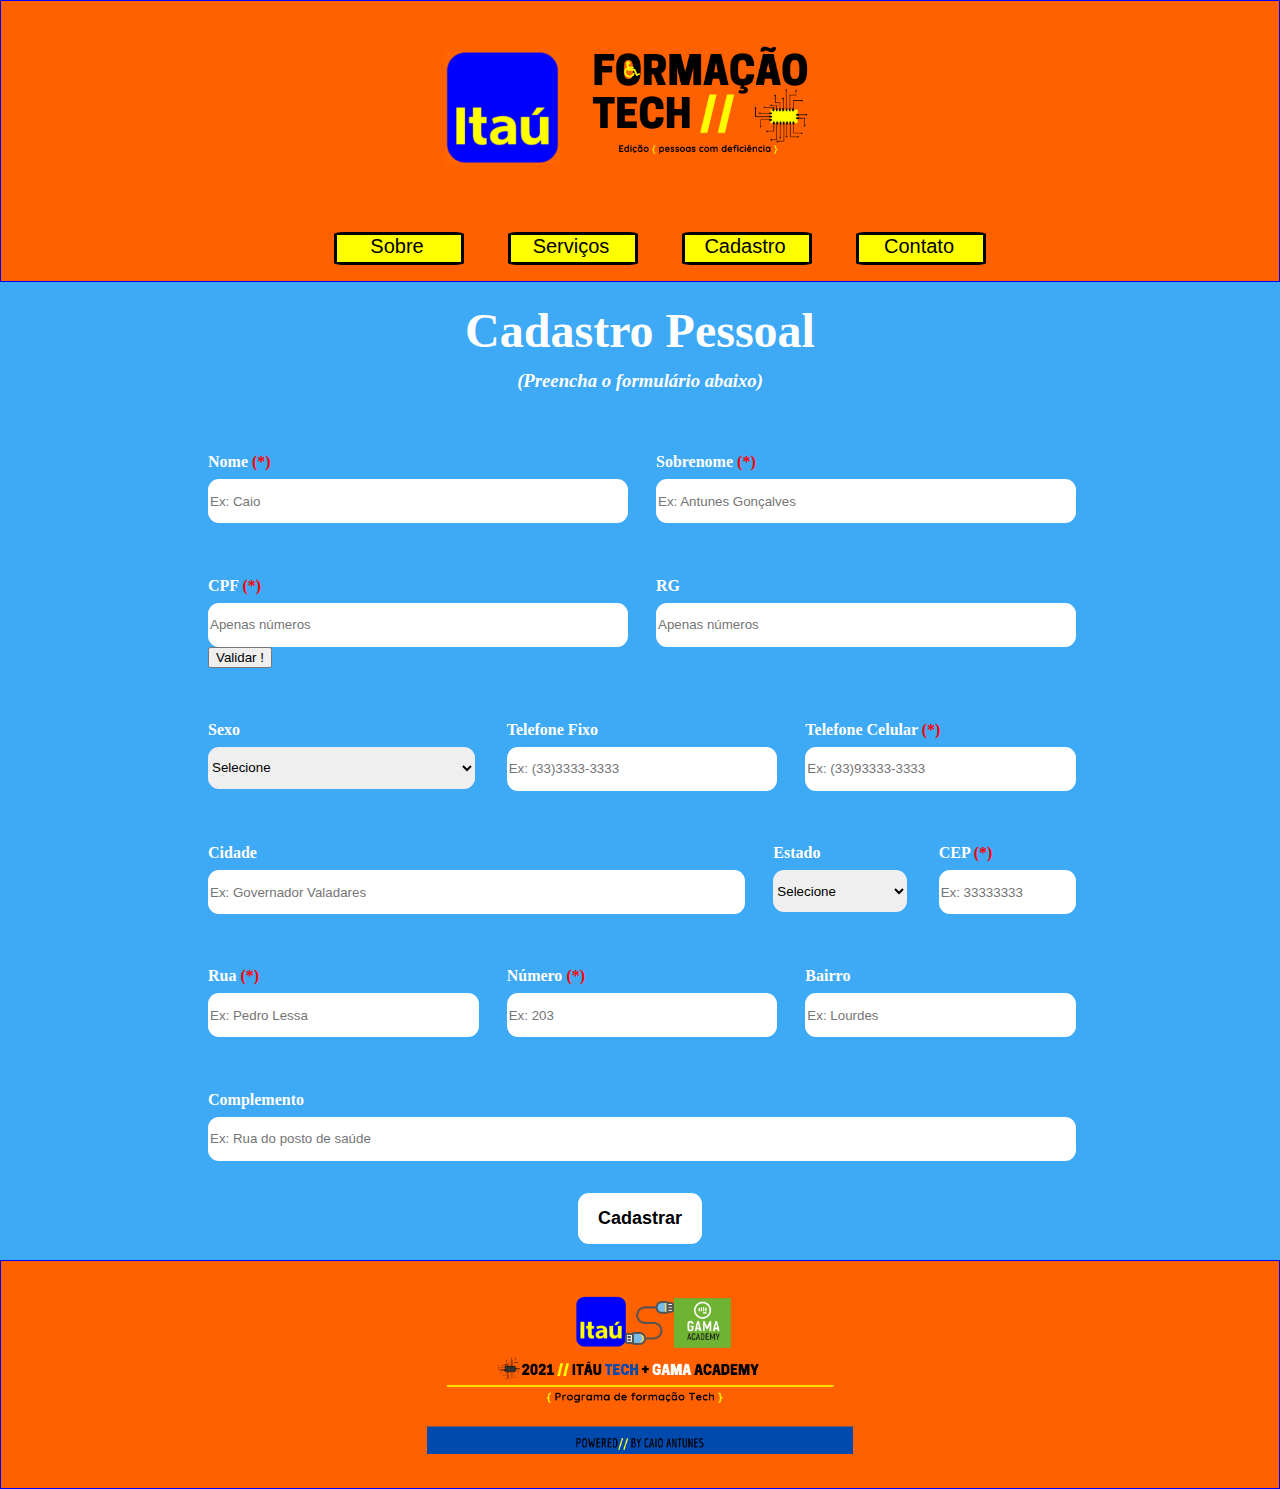
<file: Desafio/index.html>
<!DOCTYPE html>
<html lang="pt-br">

<head>

    <meta charset="UTF-8">
    <link href="./style.css" rel="stylesheet">
    <link rel="icon" type="image/png" href="../img/icone22.jpeg.png">
    <title> Desafio Itaú</title>





</head>

<body>

    <header>

        <img id="logo" src="../img/topo.png"
            alt="Logo do Itáu com o texto: Formação Tech ao lado. Subtitulo: Edição {Pessoas com Deficiência}. Apresenta elementos visuais semelhantes a um chipset.">
        <!-- Navegação -->

        <div>
            <nav>
                <ul>
                    <a href="#sobre">Sobre</a>
                    <a href="#serviços">Serviços</a>
                    <a href="#cadastro">Cadastro</a>
                    <a href="#contato">Contato</a>
                </ul>
            </nav>
        </div>


    </header>

    <!-- Apresentação -->

    <!--<div class="section">
        <div id="Topo" class="width-1">
            <div id="Descricao">
                <h2> Descrição da Página</h2>
            </div> <br>
            <p> Este formulário foi criado com o intuito de testar as habilidades dos participantes do processo seletivo
                do
                Itaú, da edição de pessoas com deficiência</p>
        </div>
    </div> -->


    <!-- Fomulário -->

    <div class="section bg-color1 text-color2">
        <div id="formulario" class="width-1">
            <div class="titulo-section">

                <div id="titulo">
                    
                        <h1>Cadastro Pessoal</h1>
                    
                </div>

                <div id="subtitulo">

                    <i>
                        <h3>(Preencha o formulário abaixo)</h3>
                    </i>

                </div>


            </div>

            <!-- campo de espaçamento -->

            <form name="cadastroForm" onsubmit="return validateForm()">
                <div class="row">
                    <div id="nome" class="campo">
                        <h4> Nome <span style="color:red">(*)</span></h4>
                        <!-- CAMPO NOME, com destaque em vermelho no simbolo de  obrigatório-->

                        <input type="nome" id="Inputnome" placeholder="Ex: Caio" title="Primeiro Nome" />
                        <br />
                        <label id="labelnome">
                        </label>
                    </div>
                    <div id="sobrenome" class="campo">
                        <h4> Sobrenome <span style="color:red">(*)</span></h4>
                        <!-- CAMPO SOBRENOME, com destaque em vermelho no simbolo de  obrigatório-->
                        <input type="sobrenome" id="Inputsobrenome" placeholder="Ex: Antunes Gonçalves" />
                        <label id="labelsobrenome">

                        </label>
                    </div>
                </div>

                <!-- campo de espaçamento -->

                <div class="row">
                    <div id="cpf" class="campo">
                        <h4> CPF <span style="color:red">(*)</span></h4>
                        <!-- CAMPO CPF, com destaque em vermelho no simbolo de  obrigatório-->

                        <!--<input type="text" id="cpf_digitado" placeholder="Apenas números" minlength="11" maxlength="11" pattern="[^0-9]"/> -->
                        <input type="text" id="cpf_digitado" placeholder="Apenas números" />

                        <!-- <input type="text" id="cpf_digitado" placeholder="Apenas números"/> -->
                        <button type="button" class="btn btn-info" onclick="validacao()">Validar !</button>
                        <!-- O label cpf ia ser a mesma coisa de alertasCPF, logo deixei próximo do campo -->
                        <label id="labelcpf">
                        </label>

                        <!-- campo de espaçamento -->

                        <div id="alertasCPF">
                            <div id="notificaCPF">
                                <div id="accept" class="alert alert-sucess" style="display: none;" role="alert">
                                    <strong> CPF aceito</strong>
                                </div>
                                <div id="fail" class="alert alert-danger" style="display: none;" role="alert">
                                    <strong>CPF rejeitado</strong>
                                </div>
                                <div id="incompleto" class="alert alert-sucess" style="display: none;" role="alert">
                                    <i>Imcompleto: deve ter 11 digitos</i>
                                </div>
                                <div id="invalido" class="alert alert-danger" style="display: none;" role="alert">
                                    <i>Inválido: Confira todos os digitos</i>
                                </div>

                            </div>

                        </div>
                    </div>

                    <!-- campo de espaçamento -->

                    <div id="rg" class="campo">

                        <h4> RG</h4> <!-- CAMPO RG-->
                        <input type="text" id="Inputrg" placeholder="Apenas números" />

                    </div>
                </div>

                <!-- campo de espaçamento -->

                <div class="row">
                    <div id="containerSexo" class="campo campo-s4">

                        <h4> Sexo</h4> <!-- CAMPO SEXO-->
                        <select id="sexo">
                            <option value="Selecione" disabled selected> Selecione</option>
                            <option value="M">Masculino</option>
                            <option value="F">Feminino</option>
                            <option value="I">Prefiro não responder</option>
                            <option value="O">Outros</option>

                        </select>
                    </div>

                    <!-- campo de espaçamento -->

                    <div id="fixo" class="campo campo-s4">

                        <h4> Telefone Fixo</h4> <!-- CAMPO TELEFONE FIXO-->
                        <input type="number" id="Inputfixo" placeholder="Ex: (33)3333-3333" />

                    </div>

                    <!-- campo de espaçamento -->

                    <div id="celular" class="campo campo-s4">

                        <h4> Telefone Celular <span style="color:red">(*)</span></h4>
                        <!-- CAMPO TELEFONE CELULAR, com destaque em vermelho no simbolo de  obrigatório-->
                        <input type="number" id="Inputcelular" placeholder="Ex: (33)93333-3333" />
                        <label id="labelcelular">

                        </label>

                    </div>
                </div>

                <!-- campo de espaçamento -->

                <div class="dropdown-content">

                    <div class="row">

                        <div id="cidade" class="campo campo-s6">

                            <h4> Cidade</h4> <!-- CAMPO CIDADE-->
                            <input type="text" id="Inputcidade" placeholder="Ex: Governador Valadares" />

                        </div>

                        <!-- campo de espaçamento -->

                        <div id="Estado" class="campo campo-s3">

                            <h4>Estado</h4> <!-- CAMPO ESTADO-->
                            <select id="InputEstado">
                                <option value="Selecione" disabled selected> Selecione</option>
                                <option value="AC">Acre</option>
                                <option value="AL">Alagoas</option>
                                <option value="AP">Amapá</option>
                                <option value="AM">Amazonas</option>
                                <option value="BA">Bahia</option>
                                <option value="CE">Ceará</option>
                                <option value="DF">Distrito Federal</option>
                                <option value="ES">Espírito Santo</option>
                                <option value="GO">Goiás</option>
                                <option value="MA">Maranhão</option>
                                <option value="MT">Mato Grosso</option>
                                <option value="MS">Mato Grosso do Sul</option>
                                <option value="MG">Minas Gerais</option>
                                <option value="PA">Pará</option>
                                <option value="PB">Paraíba</option>
                                <option value="PR">Paraná</option>
                                <option value="PE">Pernambuco</option>
                                <option value="PI">Piauí</option>
                                <option value="RJ">Rio de Janeiro</option>
                                <option value="RN">Rio Grande do Norte</option>
                                <option value="RS">Rio Grande do Sul</option>
                                <option value="RO">Rondônia</option>
                                <option value="RR">Roraima</option>
                                <option value="SC">Santa Catarina</option>
                                <option value="SP">São Paulo</option>
                                <option value="SE">Sergipe</option>
                                <option value="TO">Tocantins</option>
                            </select>
                        </div>

                        <!-- campo de espaçamento -->

                        <div id="cep" class="campo campo-s3">

                            <h4> CEP <span style="color:red">(*)</span> </h4> <!-- CAMPO CEP-->
                            <input type="number" id="Inputcep" placeholder="Ex: 33333333 " />
                            <label id="labelcep">

                            </label>
                        </div>

                    </div>

                    <!-- campo de espaçamento -->


                    <div class="row">

                        <div id="rua" class="campo">

                            <h4> Rua <span style="color:red">(*)</span></h4>
                            <!-- CAMPO RUA, com destaque em vermelho no simbolo de  obrigatório-->
                            <input type="text" id="Inputrua" placeholder="Ex: Pedro Lessa " />
                            <label id="labelrua">

                            </label>

                        </div>

                        <!-- campo de espaçamento -->

                        <div id="Numero" class="campo">
                            <h4> Número <span style="color:red">(*)</span></h4>
                            <!-- CAMPO NUMERO, com destaque em vermelho no simbolo de  obrigatório-->
                            <input type="number" id="Inputnumero" placeholder="Ex: 203 " />
                            <label id="labelnumero">

                            </label>
                        </div>

                        <!-- campo de espaçamento -->

                        <div id="Bairro" class="campo">
                            <h4> Bairro </h4> <!-- CAMPO BAIRRO-->
                            <input type="text" id="bairro" placeholder="Ex: Lourdes " />
                        </div>
                    </div>

                    <!-- campo de espaçamento -->

                    <div class="row">
                        <div id="complemento" class="campo">
                            <h4> Complemento</h4> <!-- CAMPO COMPLEMENTO-->
                            <input type="text" id="complemento" placeholder="Ex: Rua do posto de saúde " />
                        </div>
                    </div>

                    <!-- Padrão de base para que a página garanta o espaçamento uniforme e margin semelhante -->
                    <!-- <div class="row">
                    <div id=cadastrar class="campo"> -->

                    <div class="row">
                        <div id=cadastrar class="campo">

                            <input type="submit" value="Cadastrar" class="envio" />

                        </div>
                    </div>
                </div>

            </form>


        </div>

        
    </div>




<!--<img id="logorodape" src="../img/rodape.png">-->

<!-- Rodapé -->
<div class="section end">


<div id="rodape">

    <img id="imgrodape" src="../img/rodapeatt.png">




   <!--<h1>
        <p>@2021 - Powered by <strong>Caio Antunes</strong></p>
    </h1>--> 

</div>
</div>


</body>

<script type="text/javascript" src="./script.js"></script>

</html>
</file>
<file: Desafio/style.css>
/* Root */
body{
    margin: 0;
    padding: 0px;
    display: flex;
    flex-direction: column;
}


/* Em todo código tentei padronizar as divisões de cada parte, para que a leitura fique mais fácil, porém, podem ter algumas partes que fique melhor para diferentes tipos de usuários */


/* Cores do layout */
.text-color1{
    color: #3ea9f5;
}

.text-color2{
    color: white;
}

.text-color3{
    color: #3ea9f5;
}

.bg-color1{
    background-color: #3ea9f5;
}

.bg-color2{
    background-color: #3ea9f5;
}

.bg-color3{
    background-color: #3ea9f5;
}


/* Diretrizes de espaçamento */

.section{
    display: flex;
    flex-direction: row;
    justify-content: center;
    margin-bottom: 50px;
    
    
}

.section.end{
margin-bottom: 0px;


}

.width-1{
    width: 70%;
}

.row{
    display: flex;
    flex-direction: row;

}

nav a{ 
display: inline-block;
width:6.0em;
font:0.92em;
font-family: Impact, Haettenschweiler, 'Arial Narrow Bold', sans-serif;
background:#fefe01;
color: #000000;
padding:0  0.2em 0.2em  0;
text-decoration:none;
margin: 0 20px;
border-radius: 7%;
flex-direction: column;
font-size: 20px;
border-style: solid;



}

nav{
    text-align: center;

}

#logo{
   width: 35%;
   
   display: flex;
    margin: auto;
    justify-content: center;
    height: 50%;
}

header{
    border:1px solid #0000ff;
    background-color: #ff6100;
}

#titulo{
font-size: x-large;
display: flex;
margin: auto;
justify-content: center;



}

#subtitulo{
font-size: medium;
display: flex;
margin: auto;
justify-content: center;



    
}








#cadastrar{text-align: center}
.envio{
    width: 280px;
    text-align: center;
    padding: 15px 20px;
    border: 1px solid #eee;
    border-radius: 11px;
    background-color: white;
    font-size: 25px;
    font-family: Verdana, Geneva, Tahoma, sans-serif;
    font-weight: bold;
}



/* Elementos */

/* Formulario */
.titulo-section{
    padding: 1em;
    line-height: 0px;
} 


.campo{
    color: white;
    width: 100%;
    padding: 1em;
}

/* Parecido com o bootstrap, considera que a linha tem um tamanho de 12 unidades*/

/*Corresponde a 3 unidade ou 12/3 = 4  => largura: 100/4=25%*/
.campo-s3{
    width: 25%;
}

/*Corresponde a 4 unidade ou 12/4 = 3  =>largura: 100/3=33%*/
.campo-s4{
    width: 33%;
}

/*Corresponde a 8 unidade ou 12/8 = 1,5  =>largura: 100/1,5=66,67%*/
.campo-s8{
    width: 66.67%;
}



.campo > h4{
    margin-bottom: 0.5em;
}

.campo > input, .campo > select{
    width: 100%;
    height: 42px;
    border: none;
    border-radius: 11px;
}


.campo > input[type="submit"]{
    width: fit-content;
    font-size: large;
    height: initial;
    border: none;
    border-radius: 11px;
}
/* ********** */

/* Rodape */

#rodape {
    text-align: center;
    bottom: 0; 
    width: 100%;
    background-color: #ff6100;
    padding: 30px;
    padding-bottom: 30px;
    margin-top: -50px;
    border:1px solid #0000ff;

}

#imgrodape{

width: 35%;






}



/* Variações de telas */

@media (min-width: 768px) {
    
}


@media (min-width: 769px) , (min-height:769px) and (orientation: landscape) {

}

@media (min-width: 1200px) {

}
</file>
